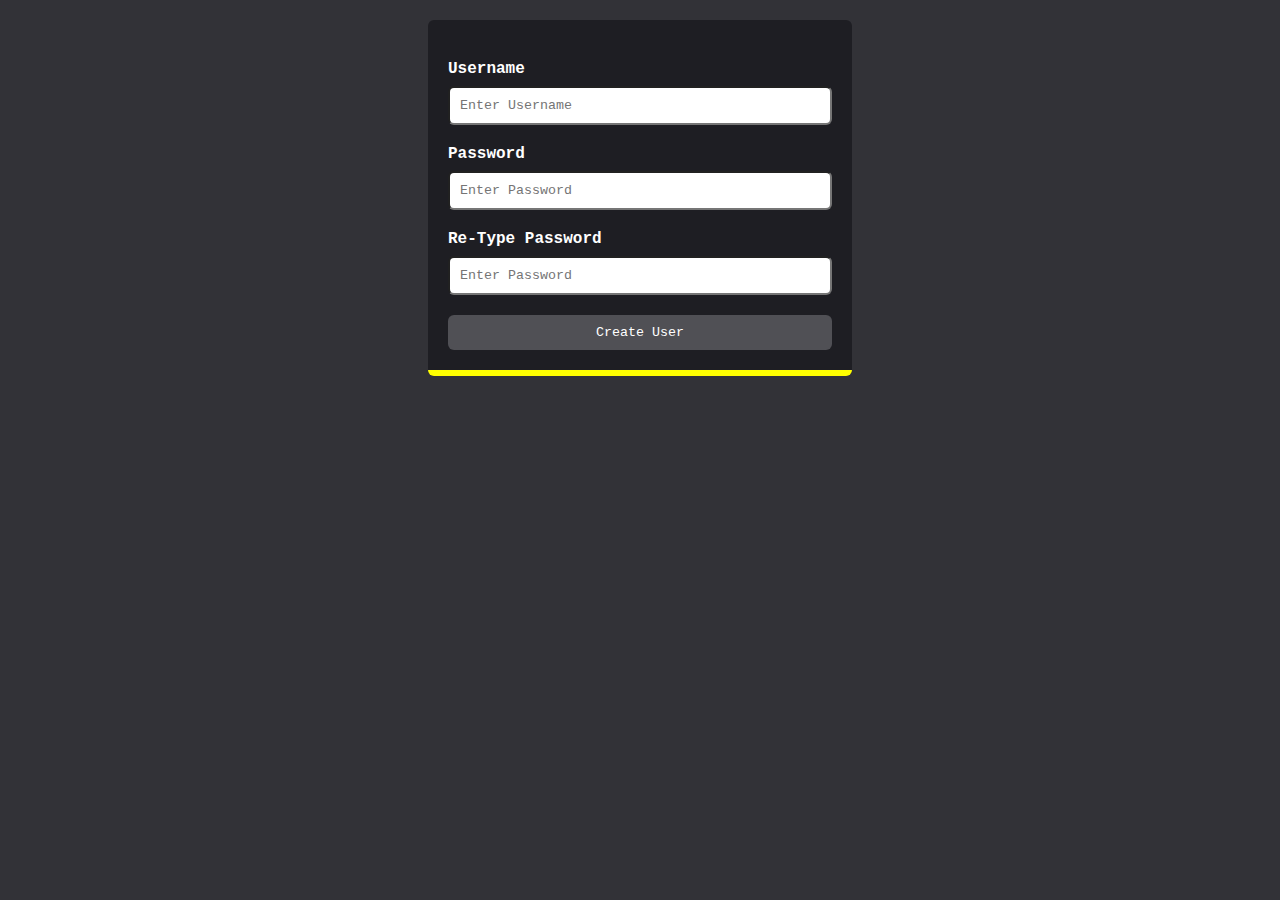
<file: html/create-user.html>
<html>
    <head>
        <meta charset="UTF-8" />
        <meta http-equiv="X-UA-Compatible" content="IE=edge" />
        <meta name="viewport" content="width=device-width, initial-scale=0.5" />
        <link rel="icon" type="image/x-icon" href="../svg/propagate-logo.ico">
        <link rel="stylesheet" href="../style/register-style.css" />
        <title>Create User</title>
    </head>
    <body>
        <div class="register-container">
            <form action="register" method="post">
          
                <div class="input-container">
                  <label for="username"><b>Username</b></label>
                  <input type="text" placeholder="Enter Username" name="username" required>
              
                  <label for="password_1"><b>Password</b></label>
                  <input type="password" placeholder="Enter Password" name="password_1" required>
    
                  <label for="password_2"><b>Re-Type Password</b></label>
                  <input type="password" placeholder="Enter Password" name="password_2" required>
              
                  <button class="submit-btn" type="submit">Create User</button>
                </div>
            </form>
        </div>
    </body>
</html>
</file>
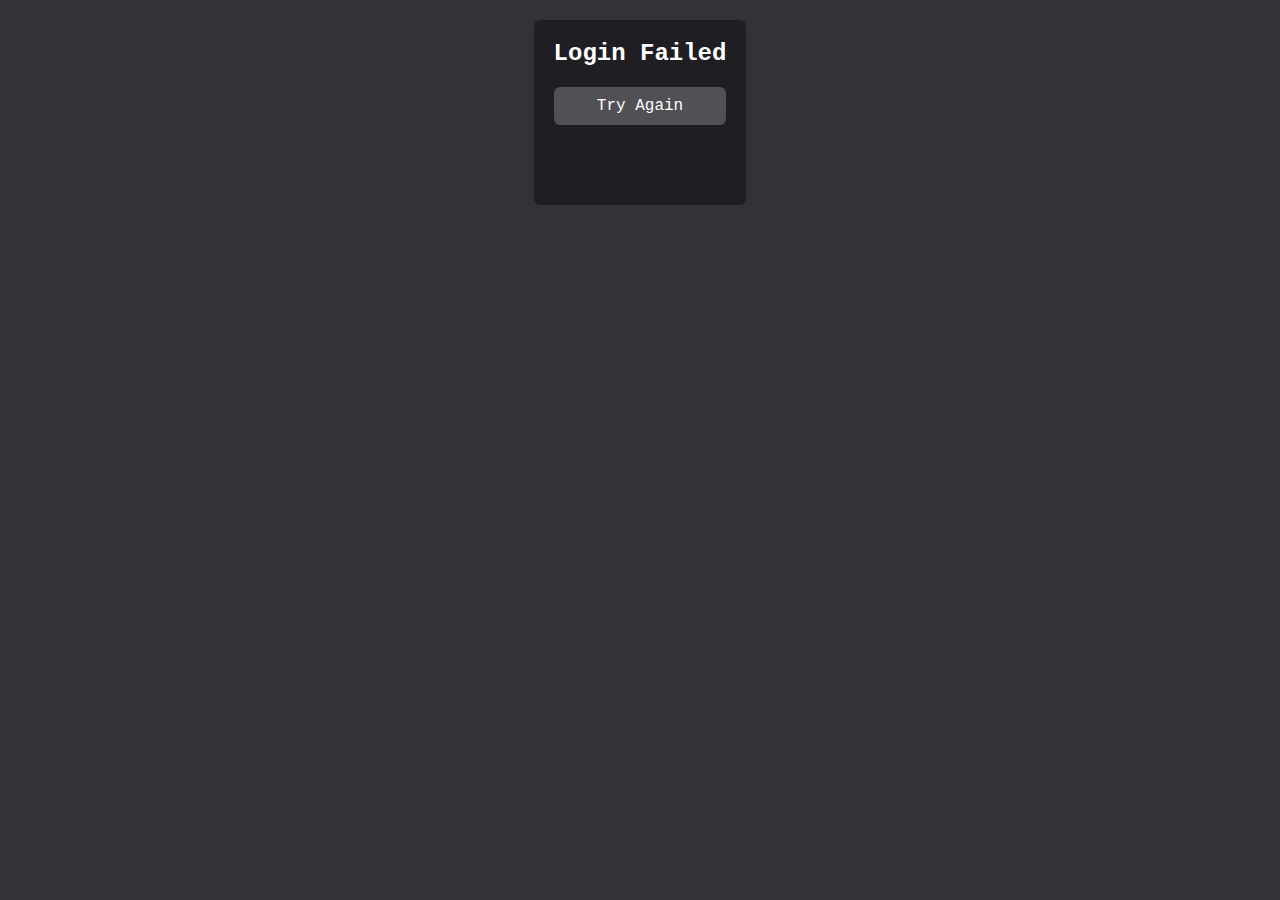
<file: html/login-failure.html>
<html>
    <head>
        <meta charset="UTF-8" />
        <meta http-equiv="X-UA-Compatible" content="IE=edge" />
        <meta name="viewport" content="width=device-width, initial-scale=0.5" />
        <link rel="icon" type="image/x-icon" href="../svg/propagate-logo.ico">
        <link rel="stylesheet" href="../style/register-style.css" />
        <title>Login Failure</title>
    </head>
    <body>
        <div class="failure-container">
            <div class="fail-msg-container">
                <h2 class="banner">Login Failed</h2>
                <a class="return" href="login">Try Again</a>
            </div>
        </div>
    </body>
</html>
</file>
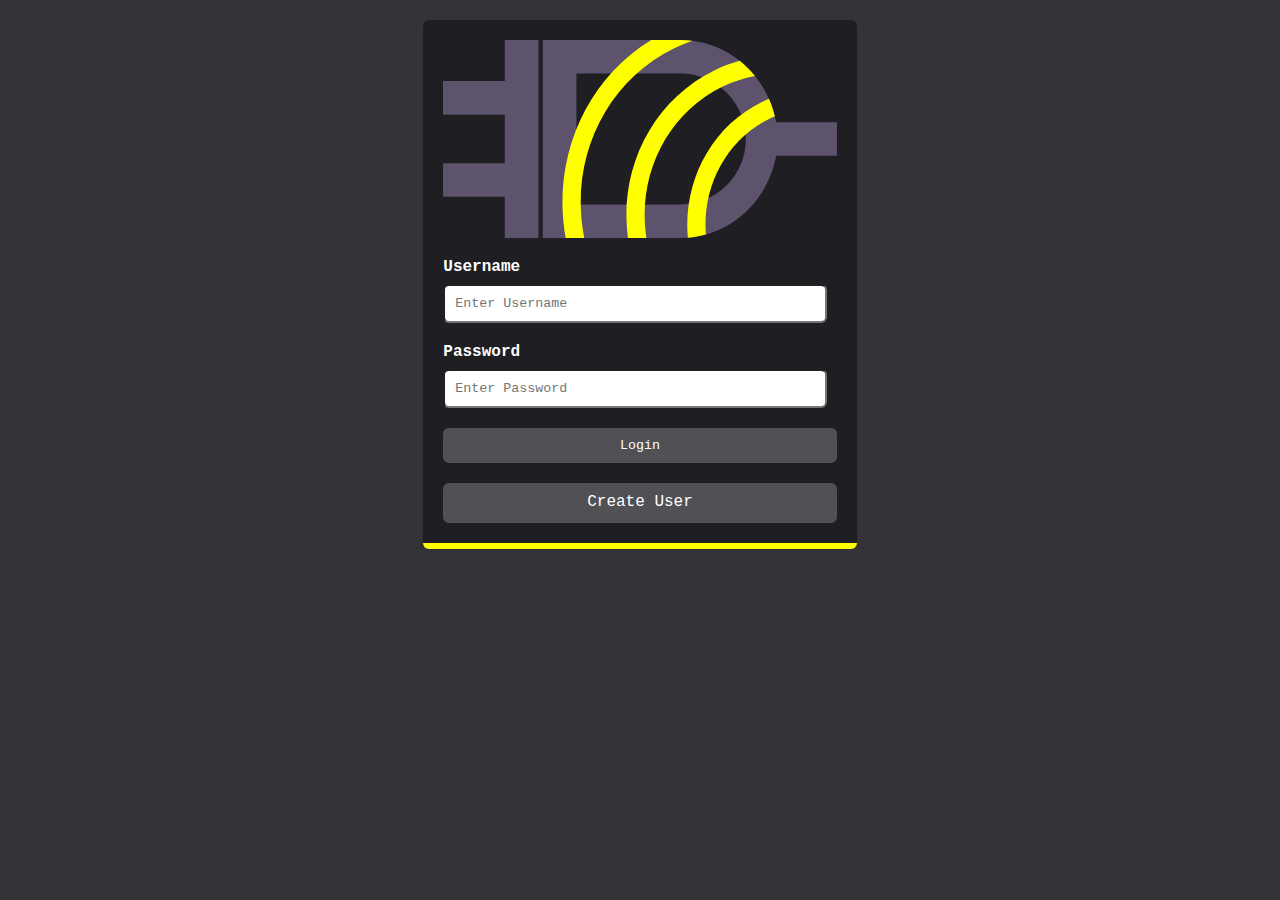
<file: html/login.html>
<html>
    <head>
        <meta charset="UTF-8" />
        <meta http-equiv="X-UA-Compatible" content="IE=edge" />
        <meta name="viewport" content="width=device-width, initial-scale=0.5" />
        <link rel="icon" type="image/x-icon" href="../svg/propagate-logo.ico">
        <link rel="stylesheet" href="../style/register-style.css" />
        <title>Create User</title>
    </head>
    <body>
        <div class="register-container">
            <form action="login" method="post">
          
                <div class="input-container">
                    <img src="../svg/propagate-logo.svg" alt="propagate-logo">
                  <label for="username"><b>Username</b></label>
                  <input type="text" placeholder="Enter Username" name="username" required>
              
                  <label for="password"><b>Password</b></label>
                  <input type="password" placeholder="Enter Password" name="password" required>
    
              
                  <button class="submit-btn" type="submit">Login</button>
                  <a class="register-btn" href="register">Create User</a>
                </div>
            </form>
        </div>
    </body>
</html>
</file>
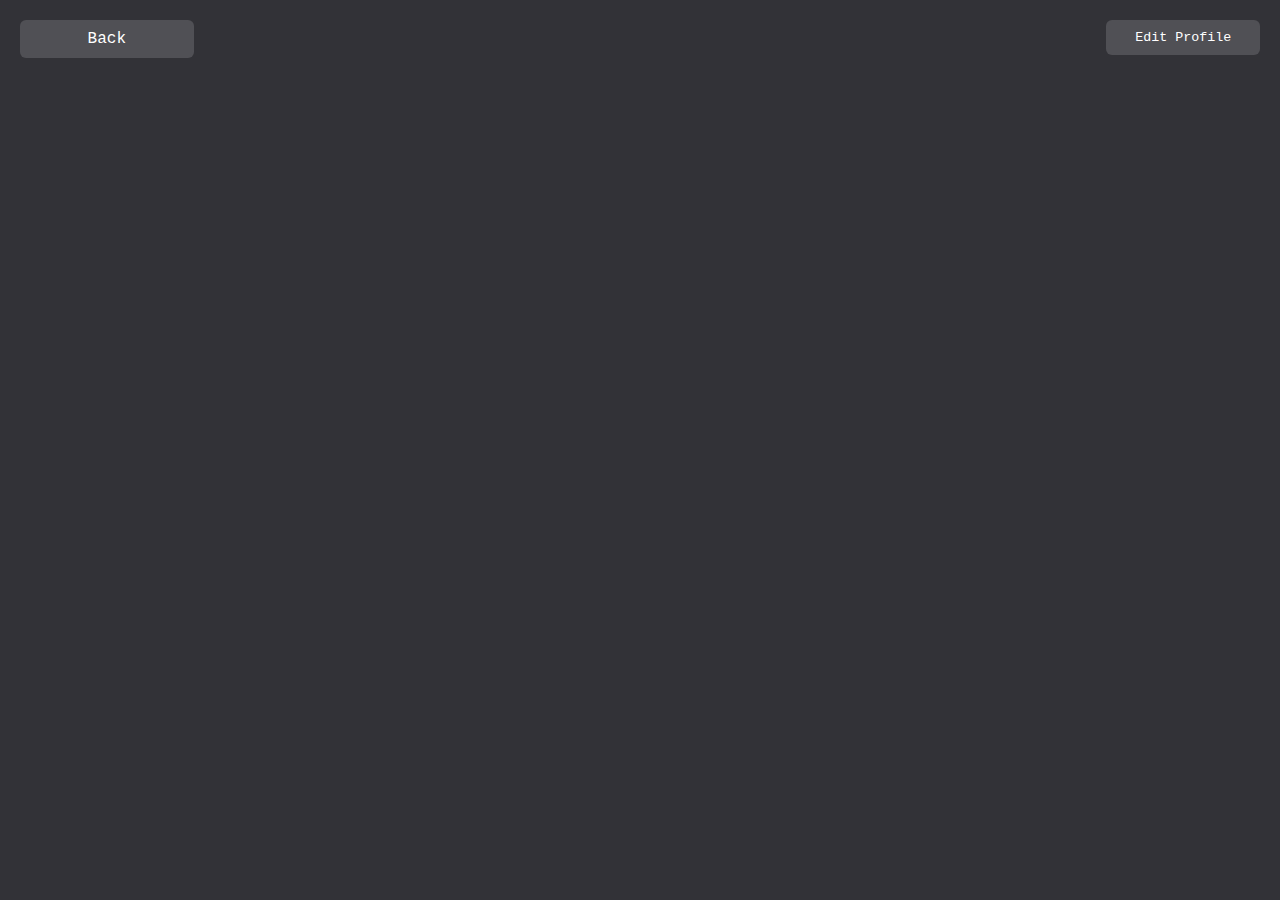
<file: html/profile.html>
<html>
    <head>
        <meta charset="UTF-8" />
        <meta http-equiv="X-UA-Compatible" content="IE=edge" />
        <meta name="viewport" content="width=device-width, initial-scale=0.5" />
        <link rel="icon" type="image/x-icon" href="../svg/propagate-logo.ico">
        <link rel="stylesheet" href="../style/profile-style.css" />
        <title>Profile</title>
    </head>
    <body>
        <div class="menu-container">
            <a class="back-btn" href="/">Back</a>
            <div class="button-container">
                <button class="edit-btn menu-btn">Edit Profile</button>
            </div>
        </div>
    </body>
</html>
</file>
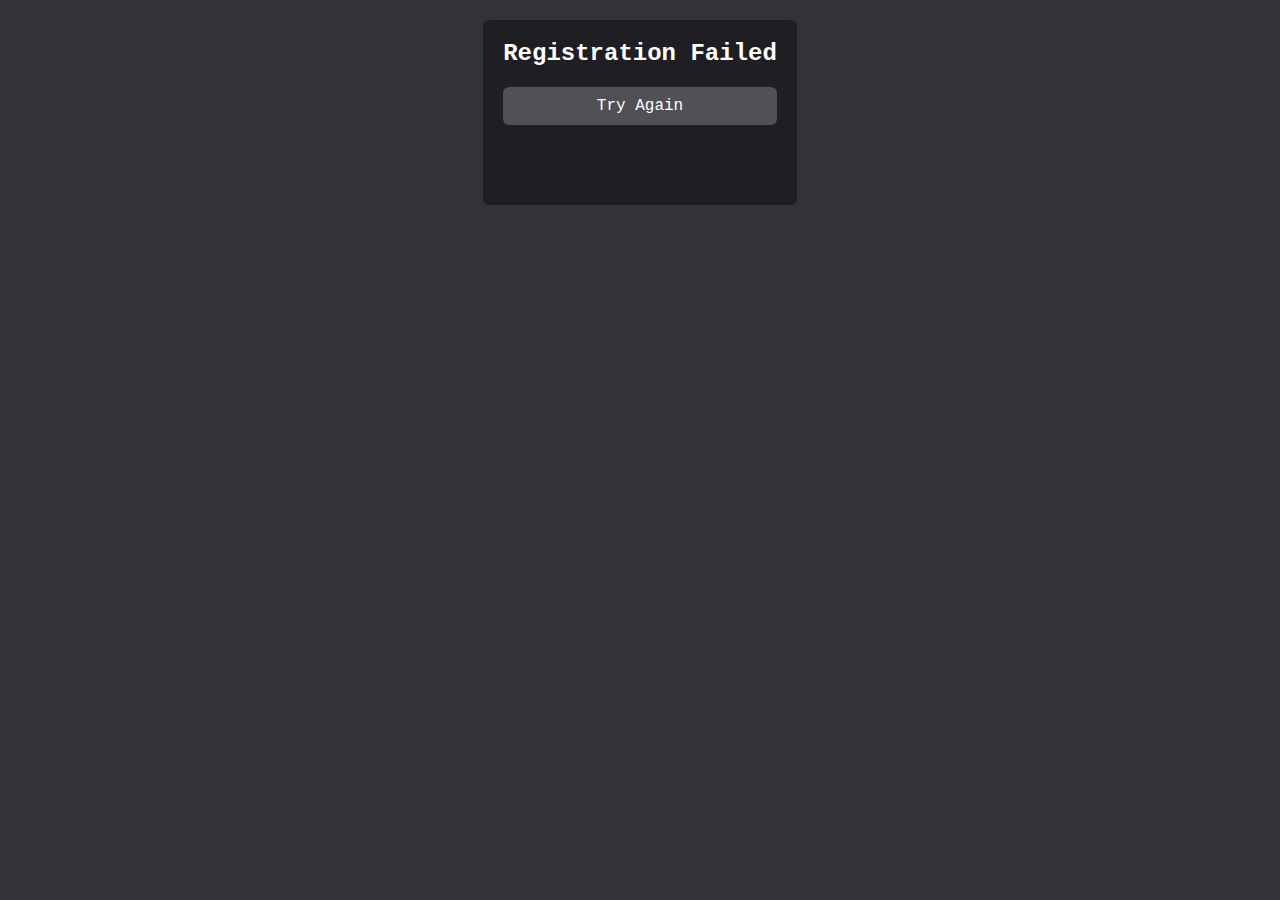
<file: html/registration-failure.html>
<html>
    <head>
        <meta charset="UTF-8" />
        <meta http-equiv="X-UA-Compatible" content="IE=edge" />
        <meta name="viewport" content="width=device-width, initial-scale=0.5" />
        <link rel="icon" type="image/x-icon" href="../svg/propagate-logo.ico">
        <link rel="stylesheet" href="../style/register-style.css" />
        <title>Registration Failure</title>
    </head>
    <body>
        <div class="failure-container">
            <div class="fail-msg-container">
                <h2 class="banner">Registration Failed</h2>
                <a class="return" href="register">Try Again</a>
            </div>
        </div>
    </body>
</html>
</file>
<file: style/register-style.css>
body {
    margin: 0 0;
    font-family: "Courier New";
    overflow: hidden;
    user-select: none;
    -moz-user-select: none;
    -webkit-user-select: none;
    -ms-user-select: none;
  
    /* editor-variables */
    --bg-color: rgb(50, 50, 55);
    --container-color: rgb(30, 30, 35);
    --btn-color: rgb(80, 80, 85);
    --btn-color-active: rgb(100, 100, 105);
    --margin-width: 20px;
    --corner-rad: 6px;
  
    background-color: var(--bg-color);
  }
  h2 {
    padding: 0px;
    margin: 0px;
  }
  
  .register-container {
    display: flex;
    justify-content: center;
    width: 100vw;
    height: 100vh;
    
  }
  .input-container {
    background-color: var(--container-color);
    margin: var(--margin-width);
    display: flex;
    border-radius: var(--corner-rad);
    padding: 20px;
    flex-direction: column;
    border: none;
    border-bottom-style: solid;
    border-bottom-color: rgb(255, 255, 0);
    border-bottom-width: 6px;
  }
  label {
    color: white;
    margin-top: 20px;
    margin-bottom: 8px;
  }
  .submit-btn {
    background-color: var(--btn-color);
    border: none;
    border-radius: var(--corner-rad);
    padding: 10px;
    margin-top: 20px;
    font-family: "Courier New";
    color: white;
  }
  button:active {
    background-color: var(--btn-color-active);
  }
  input {
    width: 30vw;
    padding: 10px;
    border-radius: var(--corner-rad);
    font-family: "Courier New";
  }
  .failure-container {
    display: flex;
    justify-content: center;
    width: 100vw;
    height: 25vh;
  }
  .fail-msg-container {
    background-color: var(--container-color);
    margin: var(--margin-width);
    display: flex;
    border-radius: var(--corner-rad);
    padding: 20px;
    flex-direction: column;
  }
  .banner {
    color: white;
  }
  .return {
    padding: 10px;
    border-radius: var(--corner-rad);
    background-color: var(--btn-color);
    margin-top: 20px;
    text-align: center;
    color: white;
    text-decoration: none;
  }
  .register-btn {
    background-color: var(--btn-color);
    border: none;
    border-radius: var(--corner-rad);
    padding: 10px;
    margin-top: 20px;
    font-family: "Courier New";
    color: white;
    height: 20px;
    text-decoration: none;
    text-align: center;
  }
</file>
<file: style/profile-style.css>
body {
    margin: 0 0;
    font-family: "Courier New";
    overflow: hidden;
    user-select: none;
    -moz-user-select: none;
    -webkit-user-select: none;
    -ms-user-select: none;
  
    /* editor-variables */
    --bg-color: rgb(50, 50, 55);
    --container-color: rgb(30, 30, 35);
    --btn-color: rgb(80, 80, 85);
    --btn-color-active: rgb(100, 100, 105);
    --margin-width: 20px;
    --library-width: 20vw;
    --toolbar-width: 8vw;
    --corner-rad: 6px;
    --bottom-margin: 8vh;
    --red-color: rgb(255, 89, 89);
    --green-color: rgb(44, 255, 149);
  
    background-color: var(--bg-color);
  }

/* menu */
.menu-container {
    width: calc(100vw - (2 * var(--margin-width)));
    height: calc(var(--bottom-margin) - var(--margin-width));
    margin-left: var(--margin-width);
    display: flex;
    flex-direction: row;
    flex-wrap: nowrap;
    justify-content: space-between;
    justify-items: right;
    margin-top: var(--margin-width);
  }
  .menu-btn {
    padding: 10px;
    font-family: "Courier New";
    background-color: var(--btn-color);
    border: none;
    border-radius: var(--corner-rad);
    width: 12vw;
    color: white;
  }
  .menu-btn:active {
    background-color: var(--btn-color-active);
  }
  .back-btn {
    position: absolute;
    left: var(--margin-width);
    width: 12vw;
    color: white;
    background-color: var(--btn-color);
    text-decoration: none;
    padding: 10px;
    font-family: "Courier New";
    border-radius: var(--corner-rad);
    text-align: center;
  }
  .edit-btn {
    justify-self: right;
  }
  .button-container {
    position: absolute;
    right: var(--margin-width);
  }
</file>
